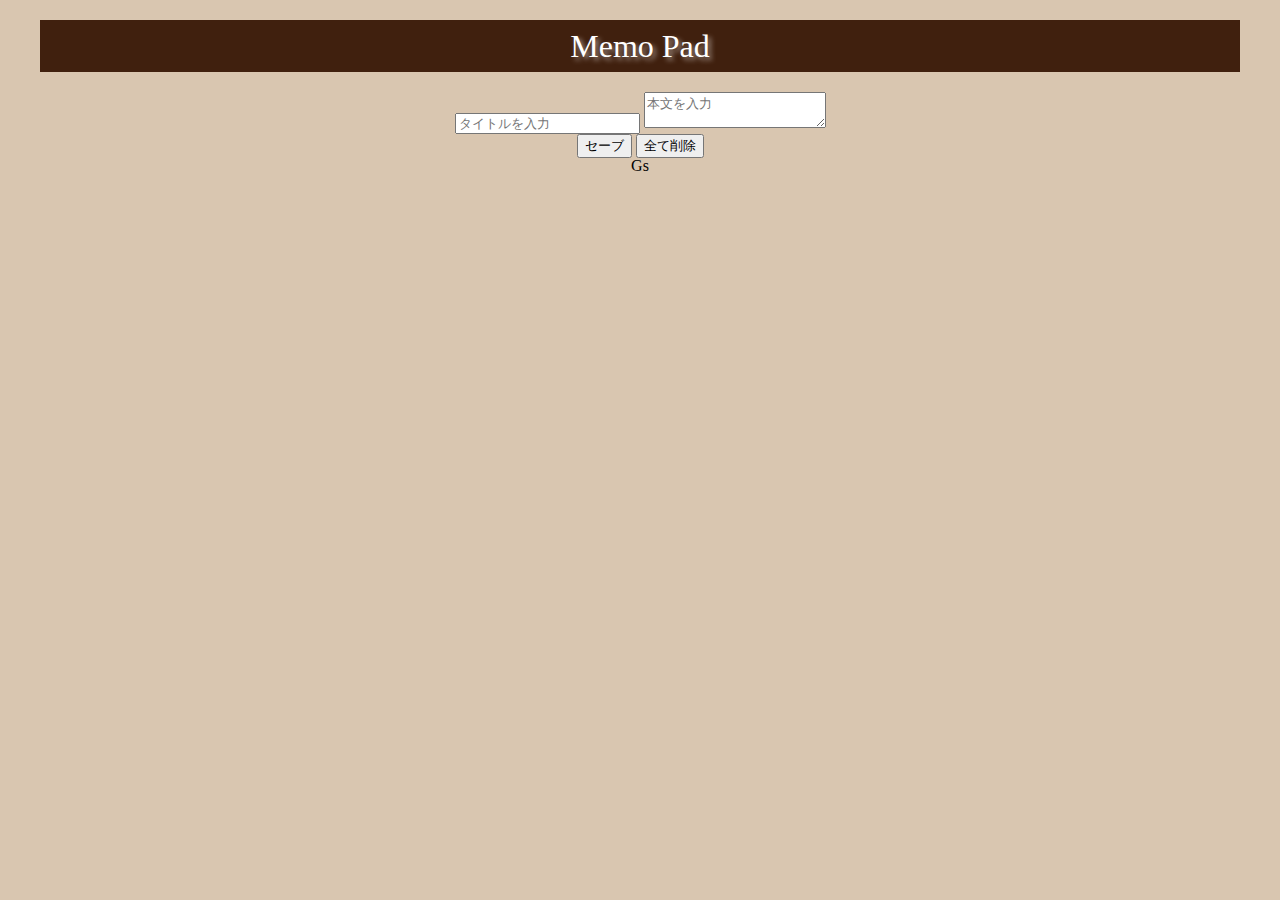
<file: index_complete.html>
<!DOCTYPE html>
<html>

<head>
  <meta charset="UTF-8">
  <title>myMemoPad</title>
  <script src="js/jquery-2.1.3.min.js"></script>
  <link rel="stylesheet" href="css/reset.css">
  <link rel="stylesheet" href="css/style.css">
</head>

<body>
  <h1>Memo Pad</h1>

  <main>
    <div class="input-area">
      <input id="title" type="text" placeholder="タイトルを入力">
      <textarea id="text" placeholder="本文を入力"></textarea>
    </div>

    <div class="button-area">
      <button id="save">セーブ</button>
      <button id="clear">全て削除</button>
    </div>
  </main>

  <ul id="list">
    <!-- ここに追加データが挿入される -->
  </ul>
  <footer>
    Gs
  </footer>
  <!-- 以下にjsを書いていきます -->
  <script>

    //1.Save クリックイベント
    $("#save").on("click", function () {
      const key = $("#title").val();
      const value = $("#text").val();

      localStorage.setItem(key, value);
      const html = `
      <li>
        <p>${key}</p>
        <p>${value}</p>
      </li>
    `;
      $("#list").append(html);
    });



    //2.clear クリックイベント
    $("#clear").on("click", function () {
      localStorage.clear();
      $("#list").empty();
    });


    //3.ページ読み込み：保存データ取得表示
    for (let i = 0; i < localStorage.length; i++) {
      const key = localStorage.key(i);
      const value = localStorage.getItem(key);
      const html = `
      <li>
        <p>${key}</p>
        <p>${value}</p>
      </li>
    `;
      $("#list").append(html);
    }

  </script>
</body>

</html>
</file>
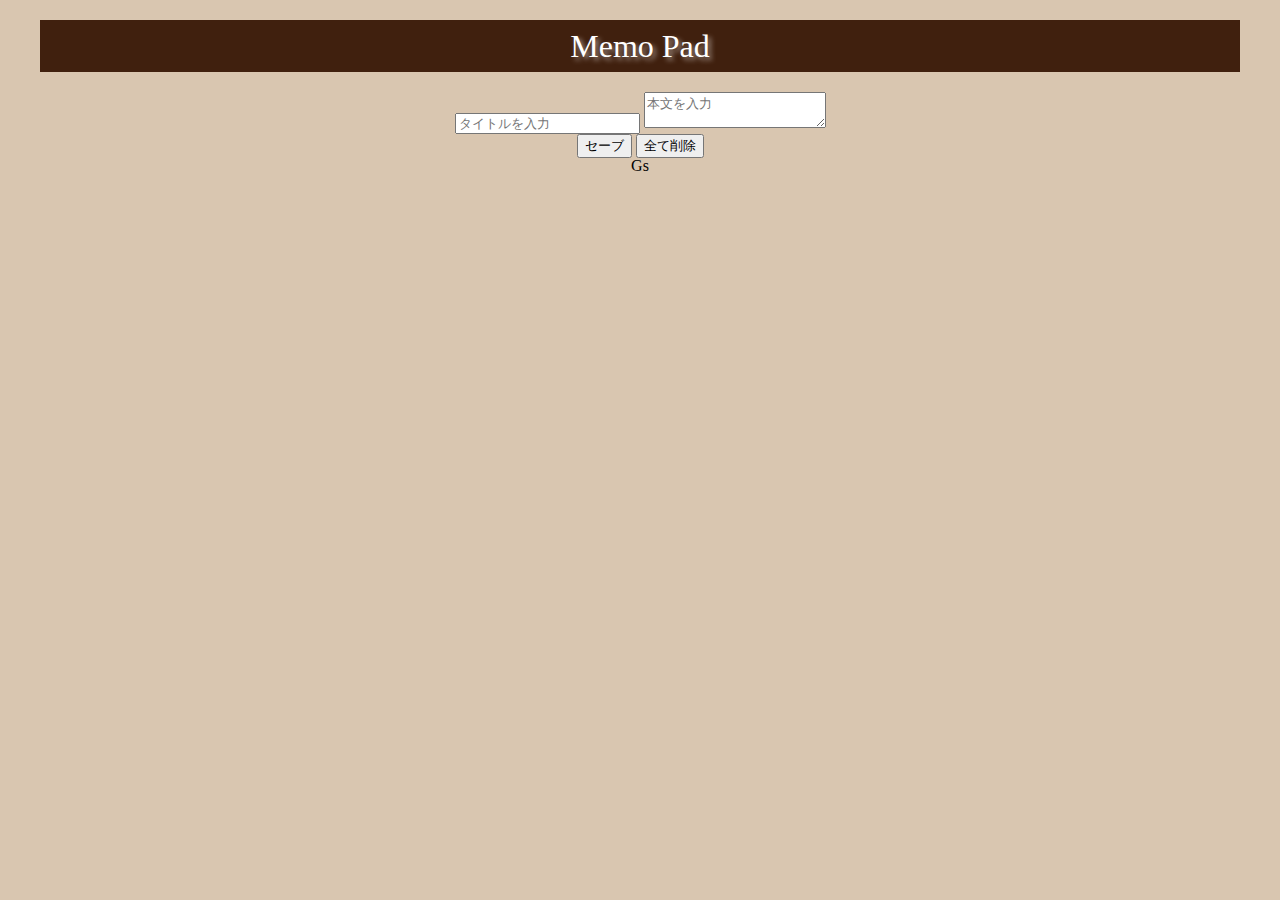
<file: memo.html>
<!DOCTYPE html>
<html>

<head>
  <meta charset="UTF-8">
  <title>myMemoPad</title>
  <script src="js/jquery-2.1.3.min.js"></script>
  <link rel="stylesheet" href="css/reset.css">
  <link rel="stylesheet" href="css/style.css">
</head>

<body>
  <h1>Memo Pad</h1>

  <main>
    <div class="input-area">
      <input id="title" type="text" placeholder="タイトルを入力"> 
      <textarea id="text" placeholder="本文を入力"></textarea>
    </div>

    <div class="button-area">
      <button id="save">セーブ</button>
      <button id="clear">全て削除</button>
    </div>
  </main>

  <ul id="list">
    <!-- ここに追加データが挿入される -->
  </ul>
  <footer>
    Gs
  </footer>
  <!-- 以下にjsを書いていきます -->
  <script>

    //1.Save クリックイベント
    $("#save").on('click', function () { 
      const key = $("#title").val();
      const value = $("#text").val();

      localStorage.setItem(key, value); 
      const html = `
      <li>
        <p>${key}</p>
        <p>${value}</p> 
      </li>
      `;

      $("#list").append(html);
    }); 

    //2.clear クリックイベント
    $("#clear").on('click', function () {
      localStorage.clear();
      $("#list").empty();
    }); 

    //3.ページ読み込み：保存データ取得表示
    for(let i = 0; i < localStorage.length; i++){
      const key = localStorage.key(i);
      const value = localStorage.getItem(key);

      // htmlのタグと変数の埋め込み 
      const html = `
      <li>
        <p>${key}</p>
        <p>${value}</p> 
      </li>
      `;

      $("#list").append(html);
    }


  </script>
</body>

</html>
</file>
<file: css/style.css>
/* General */ 
html {
    overflow-x: hidden; 
  } 
  
body { 
    width: 100%; 
    background-color: #d9c6b0; 
    max-width: 1200px;
    margin: 0 auto;
    text-align: center;
    background-image: url(https://github.com/JuntaLaw/kadai02/blob/main/img/bgimagemin01.png?raw=true);
    background-size: contain;
    background-position: center;
} 

p {
  text-align: center;
  color: #40200E;
  line-height: 1.7; 
}

h1 {
    font-size: xx-large;
    color: #fff; 
    font-family: serif; 
    text-shadow: 3px 3px 5px rgba(255, 255, 255, 0.5);
    background-color: #40200E;
    margin: 20px auto; 
    padding: 10px;
}

/* 見出しの書式 h2 */ 
h2 {
    font-size: larger;
    color: #ffffff;
    font-family: sans-serif;
    font-weight: bold; 
    margin: 10px auto 30px;
    text-transform: uppercase;
    text-shadow: 5px 5px 5px #262322;
} 

/* 見出しの書式　h3 & h4 */
h3{
  font-family: serif;
  color: #40200e;
  font-size: x-large;
  font-weight: bold;
  text-align: center; 
  line-height: 1.5;
} 

/* content */
.content {
  width: 100%; 
}

/* タロットボタン */
.button-area { 
  width: 1000px;
  margin: auto;
  position: relative;
}

.tarot-button{
  width: 300px;
  height: 500px;
  border: solid 10px #eeecec;
  background-image: url(https://github.com/JuntaLaw/kadai02/blob/main/img/bgimagemin02.png?raw=true);
  background-size: cover;
  background-position: center;
  z-index: 1;
  position:absolute; 
  left: 350px;
  top: 50px;
  outline: 0;
  filter: drop-shadow(10px 10px 10px #40200e);
  color: #fff;
  font-size: x-large;
  font-family: serif;
  font-weight: bolder;
}

.tarot-button:hover { 
  filter: drop-shadow(20px 20px 20px #40200e);
} 

/* リセットボタン */ 
.btn{ 
  border: none;
  display: block;
  width: 300px; 
  margin: 20px auto; 
  padding: 10px 0;
  background-color: #40200E;
  color: #d9c6b0; 
  font-size: large; 
  font-family: serif; 
  font-weight: bold;
  text-align: center; 
  letter-spacing: 5px;
  text-transform: uppercase;
  filter: drop-shadow(5px 5px 5px #400);
} 

.btn:hover {
  color: #F2A007;
  filter: drop-shadow(10px 10px 10px #f2a007);
}

.btn:focus {
  outline: 0;
  background-color: #40200E; 
} 

/* メインコンテンツエリア */
.container_main { 
  background-color: rgba(255, 255, 255, 0.5);
    width: 100%;
    height: 600px;
    margin: auto;
    text-align: center; 
    display: flex; 
    justify-content: center;
    align-items: flex-start;
} 

.imageboard {
    width: 400px; 
    height: 600px;
    display: flex; 
    margin-left: 20px;
}

.tarot-title {
    margin: 20px 20px 0; 
    padding-bottom: 10px;;
    color: #40200E;
    border-bottom: double 5px #40200E;
} 

#tarot-image {
    border: solid 10px #eeecec;
    background-color: #8C441B;
    width: auto;
    height: 450px;
    margin: auto ; 
    filter: drop-shadow(5px 5px 5px #40200e);
}

.results {
    background-color: rgba(255, 255, 255, 0.5);
    filter: drop-shadow(10px 10px 10px gray); 
    width: 50%; 
    height: auto;
    margin: auto;
    text-align: center; 
    display: flex; 
    flex-direction: column;
    justify-content: flex-start;
    align-items: center; 
    gap: 20px;
}

.tarot-text {
  color: #40200E;
  font-size: large;
  font-family: serif;
  font-weight: reguler;
  line-height: 1.7;
  margin: 0px;
  padding: 30px 30px;
  text-align: left;
}

.tarot-keyword, .tarot-score {
  color: #40200E;
  font-size: large;
  font-family: sans-serif;
  font-weight: bold;
  line-height: 1.7;
  margin: 0px;
  padding: 0px 30px 30px;
} 

/* 結果ボタンエリア */
.saveOrReset {
  display: flex;
}
</file>
